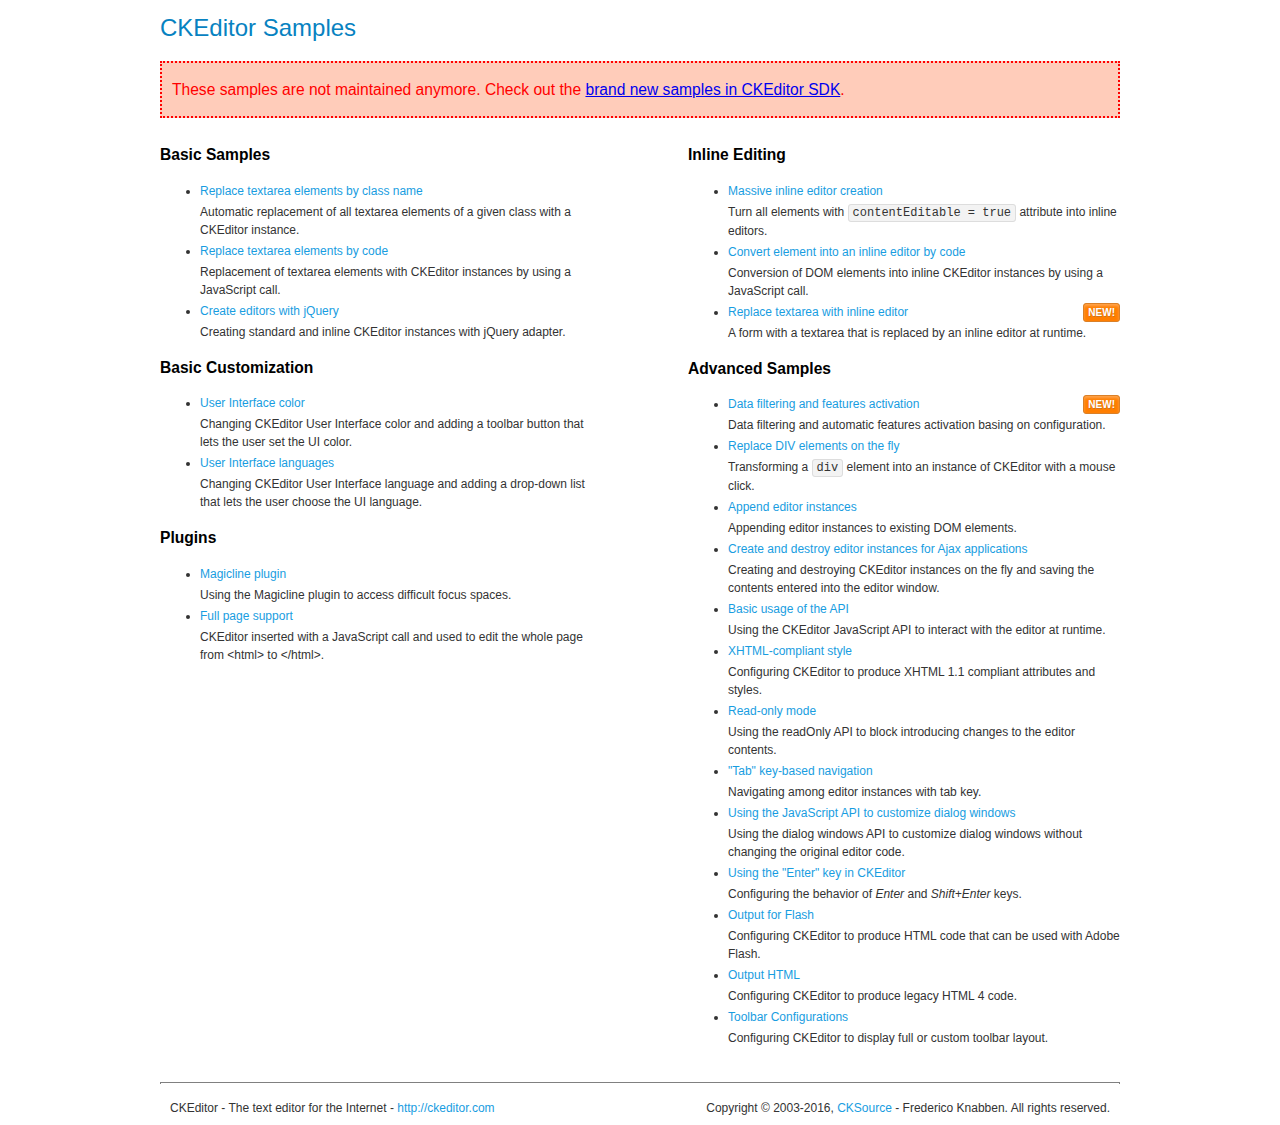
<file: themes/adminLTE/plugins/ckeditor/samples/old/index.html>
<!DOCTYPE html>
<!--
Copyright (c) 2003-2016, CKSource - Frederico Knabben. All rights reserved.
For licensing, see LICENSE.md or http://ckeditor.com/license
-->
<html>
<head>
	<meta charset="utf-8">
	<title>CKEditor Samples</title>
	<link rel="stylesheet" href="sample.css">
</head>
<body>
	<h1 class="samples">
		CKEditor Samples
	</h1>
	<div class="warning deprecated">
		These samples are not maintained anymore. Check out the <a href="http://sdk.ckeditor.com/">brand new samples in CKEditor SDK</a>.
	</div>
	<div class="twoColumns">
		<div class="twoColumnsLeft">
			<h2 class="samples">
				Basic Samples
			</h2>
			<dl class="samples">
				<dt><a class="samples" href="replacebyclass.html">Replace textarea elements by class name</a></dt>
				<dd>Automatic replacement of all textarea elements of a given class with a CKEditor instance.</dd>

				<dt><a class="samples" href="replacebycode.html">Replace textarea elements by code</a></dt>
				<dd>Replacement of textarea elements with CKEditor instances by using a JavaScript call.</dd>

				<dt><a class="samples" href="jquery.html">Create editors with jQuery</a></dt>
				<dd>Creating standard and inline CKEditor instances with jQuery adapter.</dd>
			</dl>

			<h2 class="samples">
				Basic Customization
			</h2>
			<dl class="samples">
				<dt><a class="samples" href="uicolor.html">User Interface color</a></dt>
				<dd>Changing CKEditor User Interface color and adding a toolbar button that lets the user set the UI color.</dd>

				<dt><a class="samples" href="uilanguages.html">User Interface languages</a></dt>
				<dd>Changing CKEditor User Interface language and adding a drop-down list that lets the user choose the UI language.</dd>
			</dl>


			<h2 class="samples">Plugins</h2>
<dl class="samples">
<dt><a class="samples" href="magicline/magicline.html">Magicline plugin</a></dt>
<dd>Using the Magicline plugin to access difficult focus spaces.</dd>

<dt><a class="samples" href="wysiwygarea/fullpage.html">Full page support</a></dt>
<dd>CKEditor inserted with a JavaScript call and used to edit the whole page from &lt;html&gt; to &lt;/html&gt;.</dd>
</dl>
		</div>
		<div class="twoColumnsRight">
			<h2 class="samples">
				Inline Editing
			</h2>
			<dl class="samples">
				<dt><a class="samples" href="inlineall.html">Massive inline editor creation</a></dt>
				<dd>Turn all elements with <code>contentEditable = true</code> attribute into inline editors.</dd>

				<dt><a class="samples" href="inlinebycode.html">Convert element into an inline editor by code</a></dt>
				<dd>Conversion of DOM elements into inline CKEditor instances by using a JavaScript call.</dd>

				<dt><a class="samples" href="inlinetextarea.html">Replace textarea with inline editor</a> <span class="new">New!</span></dt>
				<dd>A form with a textarea that is replaced by an inline editor at runtime.</dd>

				
			</dl>

			<h2 class="samples">
				Advanced Samples
			</h2>
			<dl class="samples">
				<dt><a class="samples" href="datafiltering.html">Data filtering and features activation</a> <span class="new">New!</span></dt>
				<dd>Data filtering and automatic features activation basing on configuration.</dd>

				<dt><a class="samples" href="divreplace.html">Replace DIV elements on the fly</a></dt>
				<dd>Transforming a <code>div</code> element into an instance of CKEditor with a mouse click.</dd>

				<dt><a class="samples" href="appendto.html">Append editor instances</a></dt>
				<dd>Appending editor instances to existing DOM elements.</dd>

				<dt><a class="samples" href="ajax.html">Create and destroy editor instances for Ajax applications</a></dt>
				<dd>Creating and destroying CKEditor instances on the fly and saving the contents entered into the editor window.</dd>

				<dt><a class="samples" href="api.html">Basic usage of the API</a></dt>
				<dd>Using the CKEditor JavaScript API to interact with the editor at runtime.</dd>

				<dt><a class="samples" href="xhtmlstyle.html">XHTML-compliant style</a></dt>
				<dd>Configuring CKEditor to produce XHTML 1.1 compliant attributes and styles.</dd>

				<dt><a class="samples" href="readonly.html">Read-only mode</a></dt>
				<dd>Using the readOnly API to block introducing changes to the editor contents.</dd>

				<dt><a class="samples" href="tabindex.html">"Tab" key-based navigation</a></dt>
				<dd>Navigating among editor instances with tab key.</dd>


				
<dt><a class="samples" href="dialog/dialog.html">Using the JavaScript API to customize dialog windows</a></dt>
<dd>Using the dialog windows API to customize dialog windows without changing the original editor code.</dd>

<dt><a class="samples" href="enterkey/enterkey.html">Using the &quot;Enter&quot; key in CKEditor</a></dt>
<dd>Configuring the behavior of <em>Enter</em> and <em>Shift+Enter</em> keys.</dd>

<dt><a class="samples" href="htmlwriter/outputforflash.html">Output for Flash</a></dt>
<dd>Configuring CKEditor to produce HTML code that can be used with Adobe Flash.</dd>

<dt><a class="samples" href="htmlwriter/outputhtml.html">Output HTML</a></dt>
<dd>Configuring CKEditor to produce legacy HTML 4 code.</dd>

<dt><a class="samples" href="toolbar/toolbar.html">Toolbar Configurations</a></dt>
<dd>Configuring CKEditor to display full or custom toolbar layout.</dd>

			</dl>
		</div>
	</div>
	<div id="footer">
		<hr>
		<p>
			CKEditor - The text editor for the Internet - <a class="samples" href="http://ckeditor.com/">http://ckeditor.com</a>
		</p>
		<p id="copy">
			Copyright &copy; 2003-2016, <a class="samples" href="http://cksource.com/">CKSource</a> - Frederico Knabben. All rights reserved.
		</p>
	</div>
</body>
</html>
</file>
<file: themes/adminLTE/plugins/ckeditor/samples/old/sample.css>
/*
Copyright (c) 2003-2016, CKSource - Frederico Knabben. All rights reserved.
For licensing, see LICENSE.md or http://ckeditor.com/license
*/

html, body, h1, h2, h3, h4, h5, h6, div, span, blockquote, p, address, form, fieldset, img, ul, ol, dl, dt, dd, li, hr, table, td, th, strong, em, sup, sub, dfn, ins, del, q, cite, var, samp, code, kbd, tt, pre
{
	line-height: 1.5;
}

body
{
	padding: 10px 30px;
}

input, textarea, select, option, optgroup, button, td, th
{
	font-size: 100%;
}

pre
{
	-moz-tab-size: 4;
	tab-size: 4;
}

pre, code, kbd, samp, tt
{
	font-family: monospace,monospace;
	font-size: 1em;
}

body {
	width: 960px;
	margin: 0 auto;
}

code
{
	background: #f3f3f3;
	border: 1px solid #ddd;
	padding: 1px 4px;
	border-radius: 3px;
}

abbr
{
	border-bottom: 1px dotted #555;
	cursor: pointer;
}

.new, .beta
{
	text-transform: uppercase;
	font-size: 10px;
	font-weight: bold;
	padding: 1px 4px;
	margin: 0 0 0 5px;
	color: #fff;
	float: right;
	border-radius: 3px;
}

.new
{
	background: #FF7E00;
	border: 1px solid #DA8028;
	text-shadow: 0 1px 0 #C97626;

	box-shadow: 0 2px 3px 0 #FFA54E inset;
}

.beta
{
	background: #18C0DF;
	border: 1px solid #19AAD8;
	text-shadow: 0 1px 0 #048CAD;
	font-style: italic;

	box-shadow: 0 2px 3px 0 #50D4FD inset;
}

h1.samples
{
	color: #0782C1;
	font-size: 200%;
	font-weight: normal;
	margin: 0;
	padding: 0;
}

h1.samples a
{
	color: #0782C1;
	text-decoration: none;
	border-bottom: 1px dotted #0782C1;
}

.samples a:hover
{
	border-bottom: 1px dotted #0782C1;
}

h2.samples
{
	color: #000000;
	font-size: 130%;
	margin: 15px 0 0 0;
	padding: 0;
}

p, blockquote, address, form, pre, dl, h1.samples, h2.samples
{
	margin-bottom: 15px;
}

ul.samples
{
	margin-bottom: 15px;
}

.clear
{
	clear: both;
}

fieldset
{
	margin: 0;
	padding: 10px;
}

body, input, textarea
{
	color: #333333;
	font-family: Arial, Helvetica, sans-serif;
}

body
{
	font-size: 75%;
}

a.samples
{
	color: #189DE1;
	text-decoration: none;
}

form
{
	margin: 0;
	padding: 0;
}

pre.samples
{
	background-color: #F7F7F7;
	border: 1px solid #D7D7D7;
	overflow: auto;
	padding: 0.25em;
	white-space: pre-wrap; /* CSS 2.1 */
	word-wrap: break-word; /* IE7 */
}

#footer
{
	clear: both;
	padding-top: 10px;
}

#footer hr
{
	margin: 10px 0 15px 0;
	height: 1px;
	border: solid 1px gray;
	border-bottom: none;
}

#footer p
{
	margin: 0 10px 10px 10px;
	float: left;
}

#footer #copy
{
	float: right;
}

#outputSample
{
	width: 100%;
	table-layout: fixed;
}

#outputSample thead th
{
	color: #dddddd;
	background-color: #999999;
	padding: 4px;
	white-space: nowrap;
}

#outputSample tbody th
{
	vertical-align: top;
	text-align: left;
}

#outputSample pre
{
	margin: 0;
	padding: 0;
}

.description
{
	border: 1px dotted #B7B7B7;
	margin-bottom: 10px;
	padding: 10px 10px 0;
	overflow: hidden;
}

label
{
	display: block;
	margin-bottom: 6px;
}

/**
 *	CKEditor editables are automatically set with the "cke_editable" class
 *	plus cke_editable_(inline|themed) depending on the editor type.
 */

/* Style a bit the inline editables. */
.cke_editable.cke_editable_inline
{
	cursor: pointer;
}

/* Once an editable element gets focused, the "cke_focus" class is
   added to it, so we can style it differently. */
.cke_editable.cke_editable_inline.cke_focus
{
	box-shadow: inset 0px 0px 20px 3px #ddd, inset 0 0 1px #000;
	outline: none;
	background: #eee;
	cursor: text;
}

/* Avoid pre-formatted overflows inline editable. */
.cke_editable_inline pre
{
	white-space: pre-wrap;
	word-wrap: break-word;
}

/**
 *	Samples index styles.
 */

.twoColumns,
.twoColumnsLeft,
.twoColumnsRight
{
	overflow: hidden;
}

.twoColumnsLeft,
.twoColumnsRight
{
	width: 45%;
}

.twoColumnsLeft
{
	float: left;
}

.twoColumnsRight
{
	float: right;
}

dl.samples
{
	padding: 0 0 0 40px;
}
dl.samples > dt
{
	display: list-item;
	list-style-type: disc;
	list-style-position: outside;
	margin: 0 0 3px;
}
dl.samples > dd
{
	margin: 0 0 3px;
}
.warning
{
	color: #ff0000;
	background-color: #FFCCBA;
	border: 2px dotted #ff0000;
	padding: 15px 10px;
	margin: 10px 0;
}

.warning.deprecated {
	font-size: 1.3em;
}

/* Used on inline samples */

blockquote
{
	font-style: italic;
	font-family: Georgia, Times, "Times New Roman", serif;
	padding: 2px 0;
	border-style: solid;
	border-color: #ccc;
	border-width: 0;
}

.cke_contents_ltr blockquote
{
	padding-left: 20px;
	padding-right: 8px;
	border-left-width: 5px;
}

.cke_contents_rtl blockquote
{
	padding-left: 8px;
	padding-right: 20px;
	border-right-width: 5px;
}

img.right {
	border: 1px solid #ccc;
	float: right;
	margin-left: 15px;
	padding: 5px;
}

img.left {
	border: 1px solid #ccc;
	float: left;
	margin-right: 15px;
	padding: 5px;
}

.marker
{
	background-color: Yellow;
}
</file>
